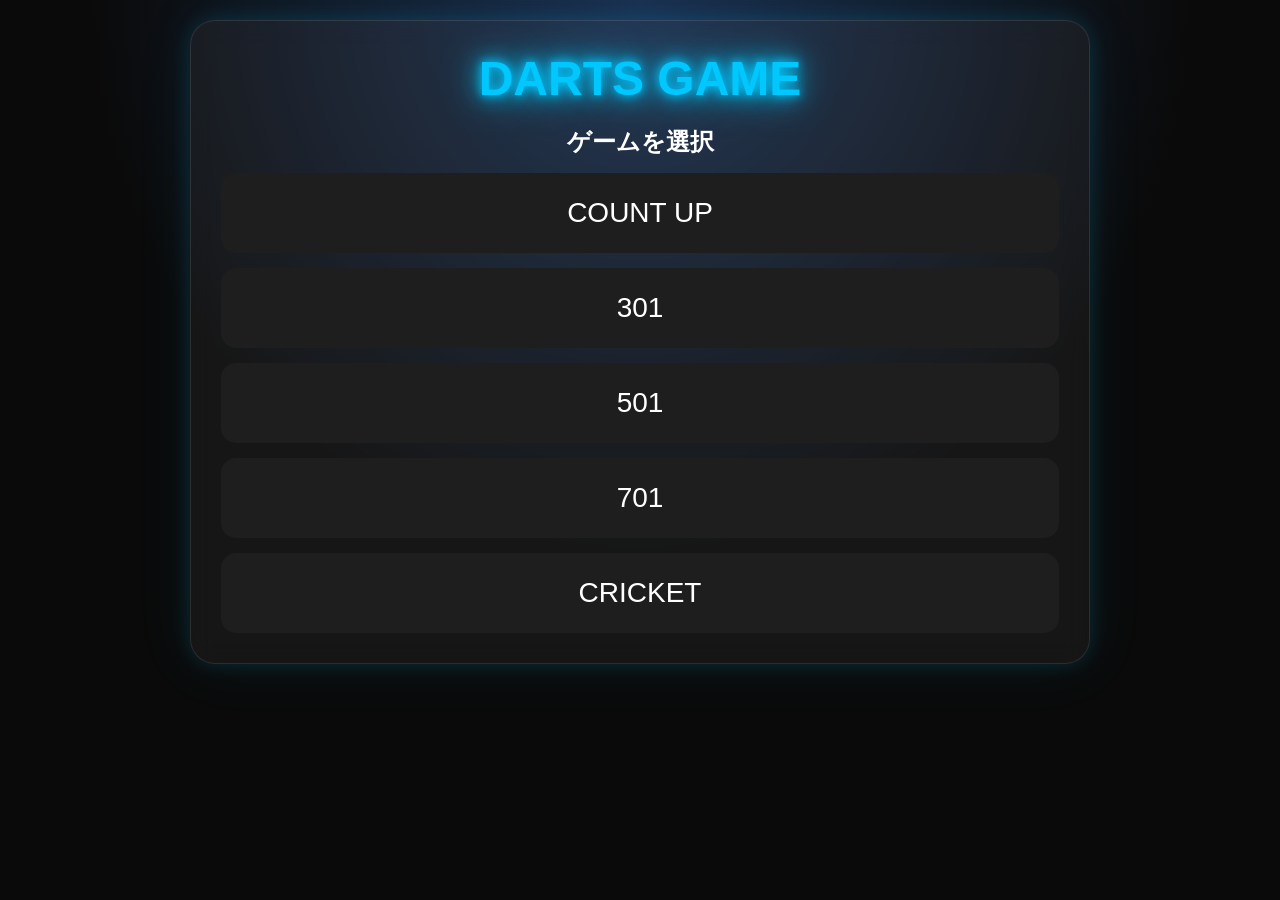
<file: index.html>
<!DOCTYPE html>
<html lang="ja">
<head>
    <meta charset="UTF-8">
    <meta name="viewport" content="width=device-width, initial-scale=1.0">
    <title>Darts App</title>

    <link rel="stylesheet" href="home.css">
</head>
<body>

    <div class="container">

        <h1>DARTS GAME</h1>

        <h2>ゲームを選択</h2>

        <div class="game-list">

            <button onclick="selectGame('countup')">
                COUNT UP
            </button>

            <button onclick="selectGame(301)">
                301
            </button>

            <button onclick="selectGame(501)">
                501
            </button>

            <button onclick="selectGame(701)">
                701
            </button>

            <button onclick="selectGame('cricket')">
                CRICKET
            </button>

        </div>

    </div>

    <script src="home.js"></script>

</body>
</html>
</file>
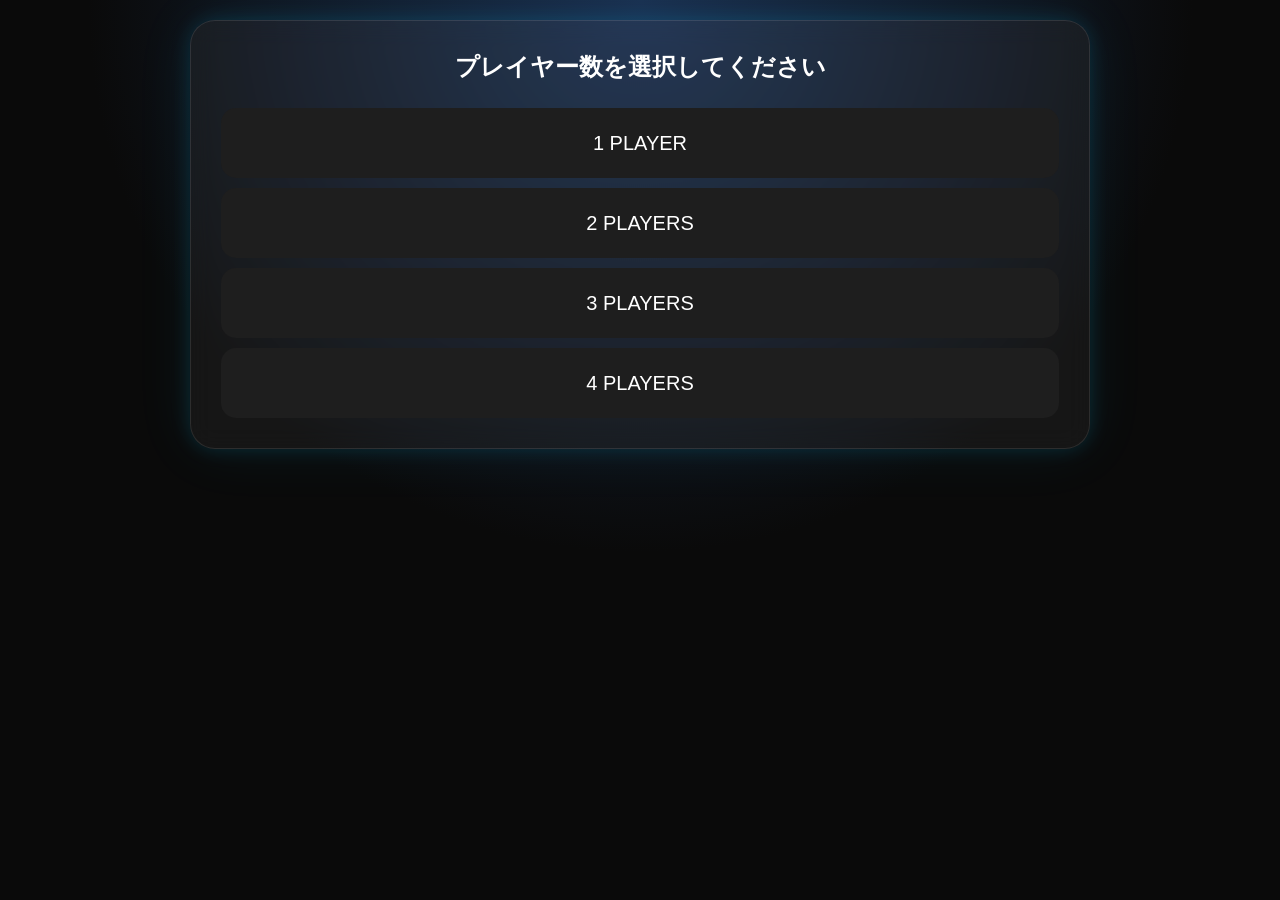
<file: countup.html>
<!DOCTYPE html>
<html lang="ja">
<head>
    <meta charset="UTF-8">
    <meta name="viewport" content="width=device-width, initial-scale=1.0">
    <title>Darts COUNT UP</title>
    <link rel="stylesheet" href="countup.css">
</head>
<body>

    <div class="container">

        <h1>COUNT UP</h1>
        <div class="turn-display">TURN <span id="turnCurrent">1</span> / <span id="turnMax">8</span></div>

        <div id="playerScores" class="player-scores"></div>

        <!-- ゲーム画面 -->
        <div id="gameArea" style="display: none;">

            <h2 id="currentPlayer">
                PLAYER 1
            </h2>
        </div>

        <div class="score" id="score">
            0
        </div>

        <div class="info">
            ROUND <span id="round">1</span> / 8
            <br>
            THROW <span id="throw">1</span> / 3
        </div>

        <div class="multiplier">
            <button id="singleBtn" class="mode active">SINGLE</button>
            <button id="doubleBtn" class="mode">DOUBLE</button>
            <button id="tripleBtn" class="mode">TRIPLE</button>
        </div>

        <div class="buttons" id="buttons"></div>

    </div>

    <script src="countup.js"></script>

    <div id="resultOverlay" class="result-overlay" style="display:none">
        <div class="result-card" id="resultCard">
            <h2 id="resultTitle">RESULT</h2>
            <div class="result-scores" id="resultScores"></div>
            <div class="result-buttons">
                <button id="resultRetry">もう一度</button>
                <button id="resultHome">ホーム画面へ</button>
            </div>
        </div>
    </div>

</body>
</html>
</file>
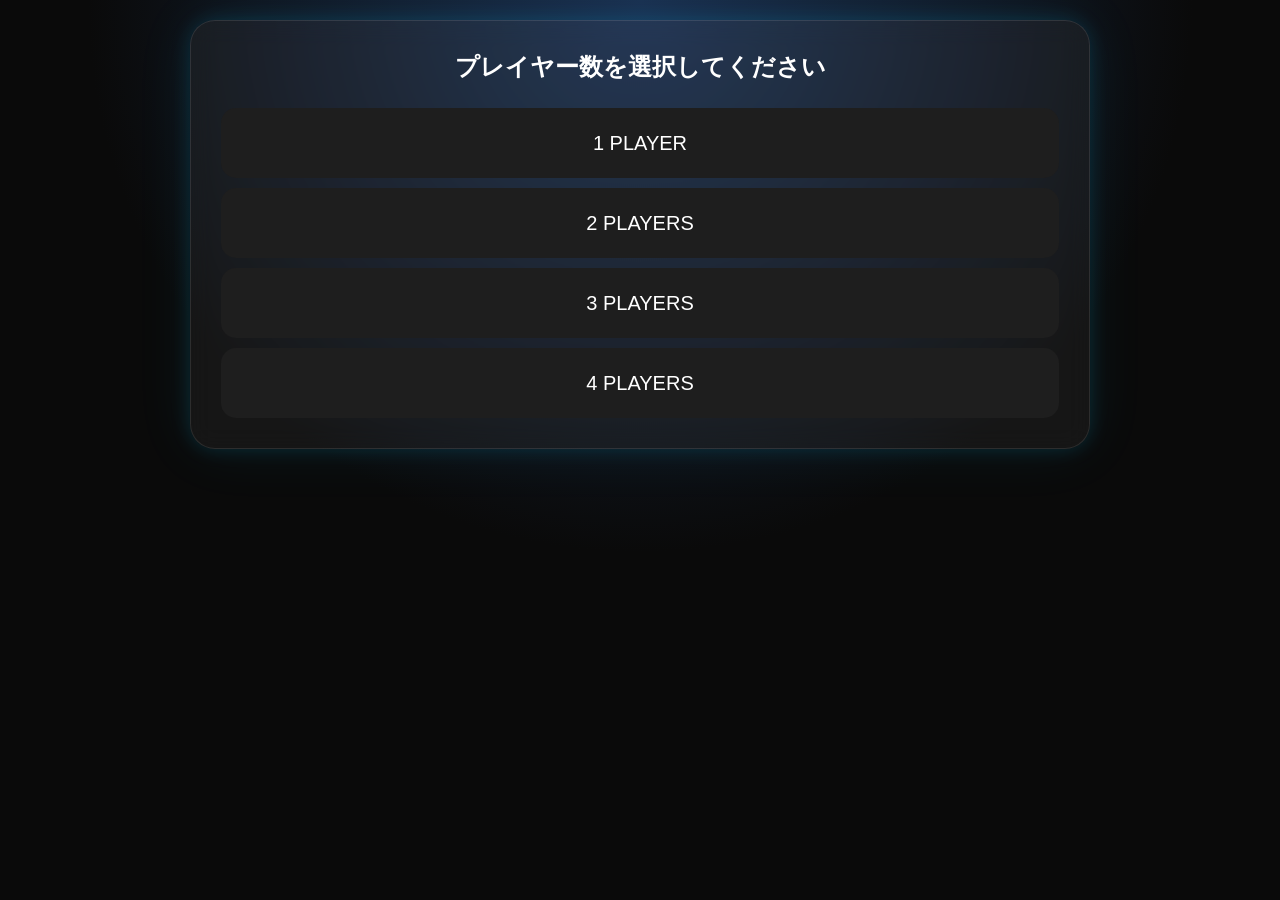
<file: cricket.html>
<!DOCTYPE html>
<html lang="ja">
<head>
    <meta charset="UTF-8">
    <meta name="viewport" content="width=device-width, initial-scale=1.0">
    <title>CRICKET</title>

    <link rel="stylesheet" href="cricket.css">
</head>
<body>

    <div class="container">

        <h1 id="gameTitle">CRICKET</h1>
        <div class="turn-display">TURN <span id="turnCurrent">1</span> / <span id="turnMax">20</span></div>

        <div id="playerScores" class="player-scores"></div>

        <div id="gameArea" style="display: none;">
            <h2 id="currentPlayer">PLAYER 1</h2>
        </div>

        <style>
            .cricket-board {
                display: grid;
                grid-template-columns: minmax(70px, auto) 90px minmax(70px, auto);
                gap: 16px;
                margin-top: 10px;
                width: 100%;
                overflow-x: auto;
                -webkit-overflow-scrolling: touch;
                align-items: stretch;
            }
            .marks-side {
                display: flex;
                flex-direction: row;
                gap: 12px;
                min-width: 0;
            }
            .mark-column {
                display: flex;
                flex-direction: column;
                align-items: center;
                justify-content: flex-start;
                gap: 4px;
                min-width: 70px;
            }
            .mark-row {
                height: 34px;
                display: flex;
                align-items: center;
                justify-content: center;
                width: 42px;
            }
            .number-column {
                display: flex;
                flex-direction: column;
                align-items: center;
                justify-content: flex-start;
                gap: 4px;
                min-width: 90px;
                padding-top: 40px;
            }
            .number-row {
                height: 34px;
                display: flex;
                align-items: center;
                justify-content: center;
                width: 44px;
                font-weight: bold;
                color: #fff;
            }
            @media (max-width:600px) {
                .cricket-board {
                    gap: 10px;
                    grid-template-columns: minmax(60px, auto) 70px minmax(60px, auto);
                }
                .mark-column {
                    min-width: 60px;
                }
                .number-column {
                    min-width: 70px;
                }
                .mark-row, .number-row {
                    width: 32px;
                    height: 28px;
                    font-size: 12px;
                }
            }
            /* result overlay */
            .result-overlay {
                position: fixed;
                left: 0;
                top: 0;
                width: 100%;
                height: 100%;
                display: flex;
                align-items: center;
                justify-content: center;
                background: rgba(0,0,0,0.6);
                z-index: 9999;
            }
            .result-card {
                background: #0b1220;
                color: #fff;
                padding: 24px;
                border-radius: 12px;
                max-width: 420px;
                width: 90%;
                text-align: center;
                box-shadow: 0 8px 30px rgba(0,0,0,0.6);
            }
            .result-card h2 { margin-bottom: 12px; }
            .result-scores { text-align: left; margin: 12px 0; }
            .result-buttons { display:flex; gap:12px; justify-content:center; margin-top:12px; }
            .result-buttons button { padding:8px 12px; border-radius:8px; border:none; cursor:pointer; }
        </style>

        <div id="cricketBoard" class="cricket-board">

            <div id="leftMarks" class="marks-side"></div>

            <div class="number-column">
                <div class="number-row">20</div>
                <div class="number-row">19</div>
                <div class="number-row">18</div>
                <div class="number-row">17</div>
                <div class="number-row">16</div>
                <div class="number-row">15</div>
                <div class="number-row">BULL</div>
            </div>

            <div id="rightMarks" class="marks-side"></div>

        </div>

        <div class="info">
            CLOSE: 20,19,18,17,16,15,BULL
        </div>

        <div class="multiplier">
            <button id="singleBtn" class="mode active">SINGLE</button>
            <button id="doubleBtn" class="mode">DOUBLE</button>
            <button id="tripleBtn" class="mode">TRIPLE</button>
        </div>

        <div class="buttons" id="buttons"></div>

    </div>

    <div id="resultOverlay" class="result-overlay" style="display:none">
        <div class="result-card" id="resultCard">
            <h2 id="resultTitle">PLAYER X WIN!</h2>
            <div class="result-scores" id="resultScores"></div>
            <div class="result-buttons">
                <button id="resultRetry">もう一度</button>
                <button id="resultHome">ホーム画面へ</button>
            </div>
        </div>
    </div>

    <script src="cricket.js"></script>

</body>
</html>
</file>
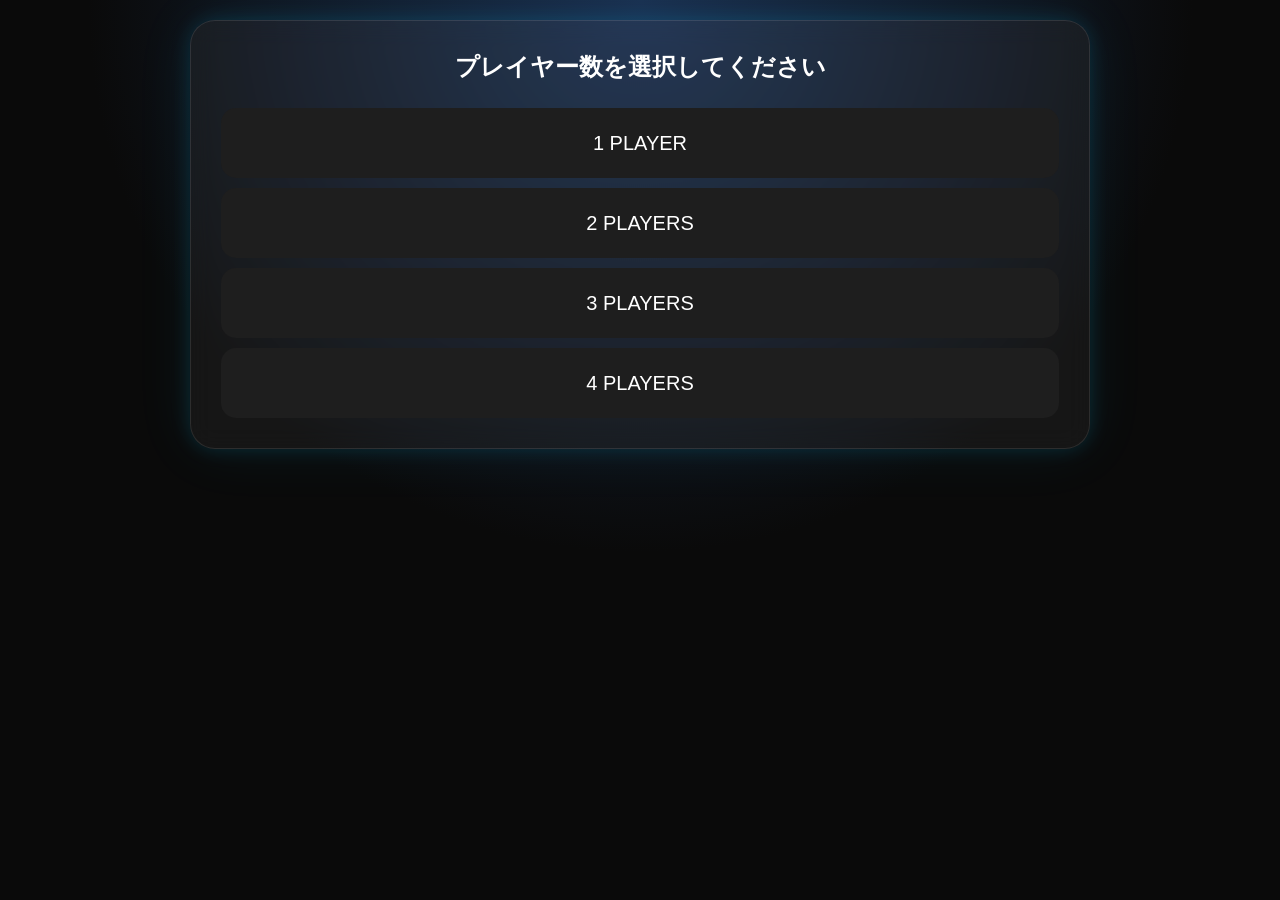
<file: player.html>
<!DOCTYPE html>
<html lang="ja">
<head>
    <meta charset="UTF-8">
    <meta name="viewport" content="width=device-width, initial-scale=1.0">
    <title>プレイヤー選択</title>
    <link rel="stylesheet" href="player.css">
</head>
<body>

    <div class="container">

        <div id="playerSelect">

            <h2>プレイヤー数を選択してください</h2>

            <button onclick="startGame(1)">1 PLAYER</button>
            <button onclick="startGame(2)">2 PLAYERS</button>
            <button onclick="startGame(3)">3 PLAYERS</button>
            <button onclick="startGame(4)">4 PLAYERS</button>

        </div>

    </div>

    <script src="player.js"></script>

</body>
</html>
</file>
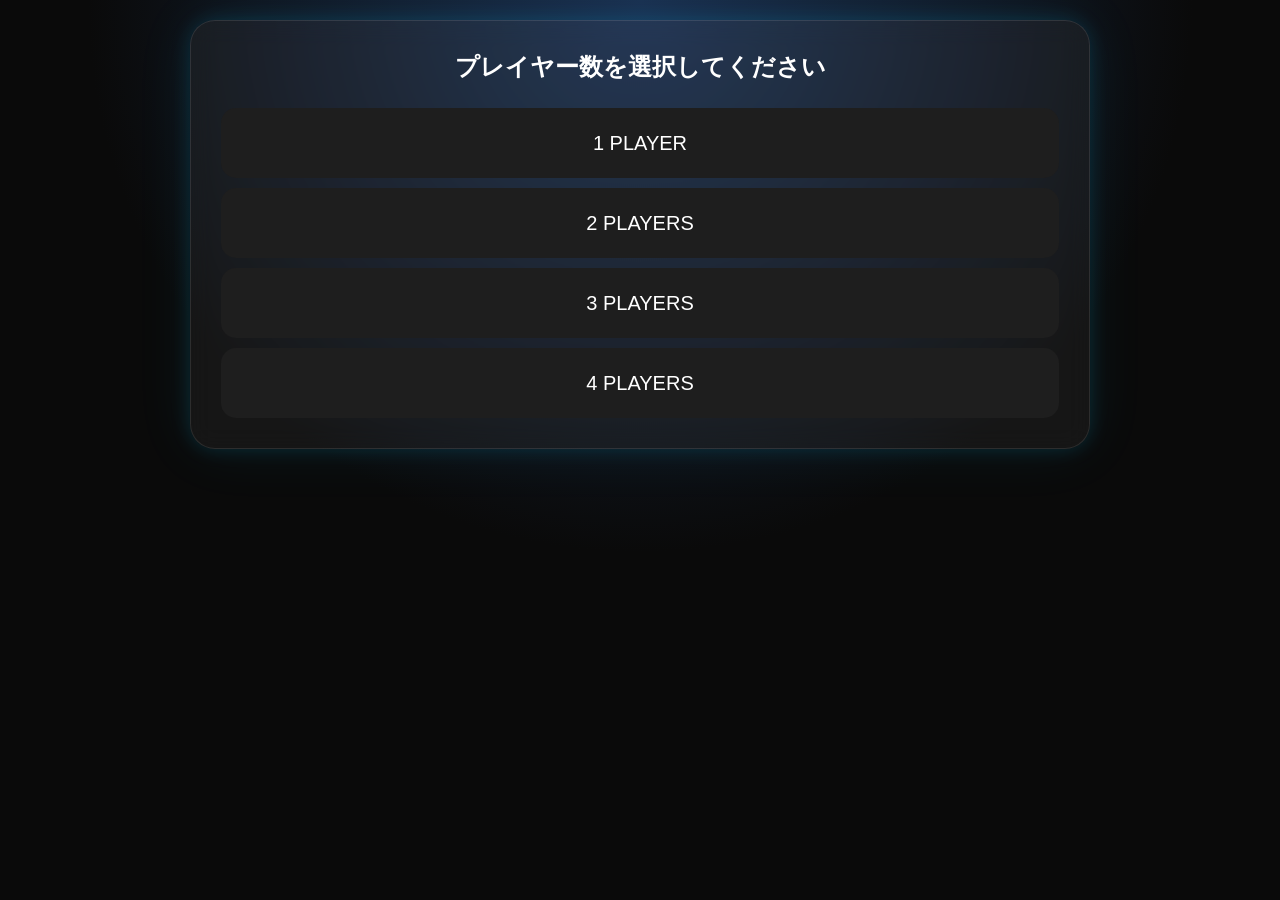
<file: x01.html>
<!DOCTYPE html>
<html lang="ja">
<head>
    <meta charset="UTF-8">
    <meta name="viewport" content="width=device-width, initial-scale=1.0">
    <title>X01 Game</title>

    <link rel="stylesheet" href="countup.css">
</head>
<body>

    <div class="container">

        <h1 id="gameTitle">X01</h1>
        <div class="turn-display">TURN <span id="turnCurrent">1</span> / <span id="turnMax">-</span></div>

        <div id="playerScores" class="player-scores"></div>

        <!-- ゲーム画面 -->
        <div id="gameArea" style="display: none;">

            <h2 id="currentPlayer">PLAYER 1</h2>
        </div>

        <div class="score" id="score">0</div>

        <div class="info">
            ROUND <span id="round">1</span> / <span id="maxRounds">-</span>
            <br>
            THROW <span id="throw">1</span> / 3
        </div>

        <div class="multiplier">
            <button id="singleBtn" class="mode active">SINGLE</button>
            <button id="doubleBtn" class="mode">DOUBLE</button>
            <button id="tripleBtn" class="mode">TRIPLE</button>
        </div>

        <div class="buttons" id="buttons"></div>

    </div>

    <script src="x01.js"></script>

    <div id="resultOverlay" class="result-overlay" style="display:none">
        <div class="result-card" id="resultCard">
            <h2 id="resultTitle">RESULT</h2>
            <div class="result-scores" id="resultScores"></div>
            <div class="result-buttons">
                <button id="resultRetry">もう一度</button>
                <button id="resultHome">ホーム画面へ</button>
            </div>
        </div>
    </div>

</body>
</html>
</file>
<file: home.css>
* {
    margin: 0;
    padding: 0;
    box-sizing: border-box;
}

body {
    min-height: 100vh;
    background:
        radial-gradient(circle at top, #1a2f4f 0%, #0a0a0a 50%),
        #000;
    color: white;
    font-family: "Segoe UI", sans-serif;
    text-align: center;
    padding: 20px;
}

.container {
    max-width: min(900px, 100%);
    margin: 0 auto;

    background: rgba(255, 255, 255, 0.05);
    backdrop-filter: blur(12px);

    border: 1px solid rgba(255,255,255,0.1);
    border-radius: 25px;

    padding: 30px;

    box-shadow:
        0 0 20px rgba(0, 200, 255, 0.15),
        0 0 60px rgba(0, 200, 255, 0.08);
}

h1 {
    color: #00c8ff;
    font-size: 48px;
    margin-bottom: 20px;

    text-shadow:
        0 0 10px #00c8ff,
        0 0 20px #00c8ff,
        0 0 40px #00c8ff;
}

h2 {
    margin-bottom: 15px;
}

.game-list {
    display: grid;
    gap: 15px;
}

.game-list button {
    height: 80px;
    font-size: 28px;
}
/* ボタン全般 */

button {
    height: 70px;

    border: none;
    border-radius: 15px;

    font-size: 20px;

    background: #1e1e1e;
    color: white;

    cursor: pointer;

    transition:
        transform 0.15s,
        background 0.15s,
        box-shadow 0.15s;
}

button:hover {
    transform: translateY(-3px);

    background: #00c8ff;
    color: black;

    box-shadow:
        0 0 15px #00c8ff;
}

button:active {
    transform: scale(0.95);
}
</file>
<file: countup.css>
* {
    margin: 0;
    padding: 0;
    box-sizing: border-box;
}

body {
    min-height: 100vh;
    background:
        radial-gradient(circle at top, #1a2f4f 0%, #0a0a0a 50%),
        #000;
    color: white;
    font-family: "Segoe UI", sans-serif;
    text-align: center;
    padding: 20px;
}

.container {
    position: relative;
    max-width: min(900px, 100%);
    margin: 0 auto;

    background: rgba(255, 255, 255, 0.05);
    backdrop-filter: blur(12px);

    border: 1px solid rgba(255,255,255,0.1);
    border-radius: 25px;

    padding: 30px;

    box-shadow:
        0 0 20px rgba(0, 200, 255, 0.15),
        0 0 60px rgba(0, 200, 255, 0.08);
}

.turn-display {
    position: absolute;
    left: 24px;
    top: 24px;
    padding: 8px 12px;
    border-radius: 12px;
    background: rgba(0, 0, 0, 0.55);
    border: 1px solid rgba(255,255,255,0.12);
    font-size: 16px;
    color: #fff;
    letter-spacing: 0.04em;
}

h1 {
    color: #00c8ff;
    font-size: 48px;
    margin-bottom: 20px;

    text-shadow:
        0 0 10px #00c8ff,
        0 0 20px #00c8ff,
        0 0 40px #00c8ff;
}

h2 {
    margin-bottom: 15px;
}

#currentPlayer {
    color: #ffd700;
    font-size: 32px;

    text-shadow:
        0 0 10px #ffd700;
}

.score {
    font-size: 110px;
    font-weight: bold;

    color: #00d9ff;

    margin: 20px 0;

    text-shadow:
        0 0 10px #00d9ff,
        0 0 25px #00d9ff,
        0 0 50px #00d9ff;
}

.info {
    font-size: 24px;

    margin-bottom: 25px;

    background: rgba(255,255,255,0.05);

    border-radius: 15px;

    padding: 15px;
}

/* SINGLE / DOUBLE / TRIPLE */

.multiplier {
    display: flex;
    gap: 10px;
    margin-bottom: 20px;
}

.mode {
    flex: 1;
}

.mode.active {
    background: #00c8ff;
    color: black;
    font-weight: bold;

    box-shadow:
        0 0 15px #00c8ff;
}

/* ボタン全般 */

button {
    height: 70px;

    border: none;
    border-radius: 15px;

    font-size: 20px;

    background: #1e1e1e;
    color: white;

    cursor: pointer;

    transition:
        transform 0.15s,
        background 0.15s,
        box-shadow 0.15s;
}

button:hover {
    transform: translateY(-3px);

    background: #00c8ff;
    color: black;

    box-shadow:
        0 0 15px #00c8ff;
}

button:active {
    transform: scale(0.95);
}

/* プレイヤー選択 */

#playerSelect button {
    width: 100%;
    margin-top: 10px;
}

.player-scores {
    display: flex;
    gap: 10px;
    justify-content: center;
    flex-wrap: wrap;

    margin-bottom: 20px;
}

.player-card {
    min-width: 100px;

    background: rgba(255,255,255,0.05);

    border: 1px solid rgba(255,255,255,0.1);

    border-radius: 15px;

    padding: 10px;

    transition: 0.2s;
}

.player-card.active {
    border: 2px solid #00c8ff;

    box-shadow:
        0 0 15px #00c8ff;

    transform: scale(1.05);
}

.player-name {
    font-size: 14px;
    color: #aaa;
}

.player-score {
    font-size: 28px;
    font-weight: bold;
}

/* ダーツ番号ボタン */

.buttons {
    display: grid;

    grid-template-columns: repeat(5, 1fr);

    gap: 10px;

    margin-top: 20px;
}

.buttons button {
    font-size: 24px;
    font-weight: bold;
}

.bull {
    background: #d62828 !important;
}

.bull:hover {
    background: #ff4d4d !important;

    color: white !important;

    box-shadow:
        0 0 15px red;
}

/* スマホ対応 */

@media (max-width: 768px) {

    .container {
        padding: 20px;
    }

    h1 {
        font-size: 36px;
    }

    .score {
        font-size: 80px;
    }

    .buttons {
        grid-template-columns: repeat(4, 1fr);
    }

    button {
        height: 60px;
        font-size: 18px;
    }

    #currentPlayer {
        font-size: 24px;
    }

    .info {
        font-size: 18px;
    }
}

@media (max-width: 480px) {

    .buttons {
        grid-template-columns: repeat(3, 1fr);
    }

    .score {
        font-size: 60px;
    }

    button {
        height: 55px;
        font-size: 16px;
    }

    .turn-display {
        left: 12px;
        top: 12px;
        font-size: 14px;
        padding: 6px 10px;
    }
}

/* result overlay (shared) */
.result-overlay {
    position: fixed;
    left: 0;
    top: 0;
    width: 100%;
    height: 100%;
    display: flex;
    align-items: center;
    justify-content: center;
    background: rgba(0,0,0,0.6);
    z-index: 9999;
}
.result-card {
    background: #0b1220;
    color: #fff;
    padding: 24px;
    border-radius: 12px;
    max-width: 420px;
    width: 90%;
    text-align: center;
    box-shadow: 0 8px 30px rgba(0,0,0,0.6);
}
.result-card h2 { margin-bottom: 12px; }
.result-scores { text-align: left; margin: 12px 0; }
.result-buttons { display:flex; gap:12px; justify-content:center; margin-top:12px; }
.result-buttons button { padding:8px 12px; border-radius:8px; border:none; cursor:pointer; }
</file>
<file: cricket.css>
* {
    margin: 0;
    padding: 0;
    box-sizing: border-box;
}

body {
    min-height: 100vh;
    background:
        radial-gradient(circle at top, #1a2f4f 0%, #0a0a0a 50%),
        #000;
    color: white;
    font-family: "Segoe UI", sans-serif;
    text-align: center;
    padding: 20px;
}

.container {
    position: relative;
    max-width: min(900px, 100%);
    margin: 0 auto;

    background: rgba(255, 255, 255, 0.05);
    backdrop-filter: blur(12px);

    border: 1px solid rgba(255,255,255,0.1);
    border-radius: 25px;

    padding: 30px;

    box-shadow:
        0 0 20px rgba(0, 200, 255, 0.15),
        0 0 60px rgba(0, 200, 255, 0.08);
}

.turn-display {
    position: absolute;
    left: 24px;
    top: 24px;
    padding: 8px 12px;
    border-radius: 12px;
    background: rgba(0, 0, 0, 0.55);
    border: 1px solid rgba(255,255,255,0.12);
    font-size: 16px;
    color: #fff;
    letter-spacing: 0.04em;
}

h1 {
    color: #00c8ff;
    font-size: 48px;
    margin-bottom: 20px;

    text-shadow:
        0 0 10px #00c8ff,
        0 0 20px #00c8ff,
        0 0 40px #00c8ff;
}

h2 {
    margin-bottom: 15px;
}

#currentPlayer {
    color: #ffd700;
    font-size: 32px;

    text-shadow:
        0 0 10px #ffd700;
}

.score {
    font-size: 110px;
    font-weight: bold;

    color: #00d9ff;

    margin: 20px 0;

    text-shadow:
        0 0 10px #00d9ff,
        0 0 25px #00d9ff,
        0 0 50px #00d9ff;
}

.info {
    font-size: 24px;

    margin-bottom: 25px;

    background: rgba(255,255,255,0.05);

    border-radius: 15px;

    padding: 15px;
}

/* SINGLE / DOUBLE / TRIPLE */

.multiplier {
    display: flex;
    gap: 10px;
    margin-bottom: 20px;
}

.mode {
    flex: 1;
}

.mode.active {
    background: #00c8ff;
    color: black;
    font-weight: bold;

    box-shadow:
        0 0 15px #00c8ff;
}

/* ボタン全般 */

button {
    height: 70px;

    border: none;
    border-radius: 15px;

    font-size: 20px;

    background: #1e1e1e;
    color: white;

    cursor: pointer;

    transition:
        transform 0.15s,
        background 0.15s,
        box-shadow 0.15s;
}

button:hover {
    transform: translateY(-3px);

    background: #00c8ff;
    color: black;

    box-shadow:
        0 0 15px #00c8ff;
}

button:active {
    transform: scale(0.95);
}

/* プレイヤー選択 */

#playerSelect button {
    width: 100%;
    margin-top: 10px;
}

.player-scores {
    display: flex;
    gap: 10px;
    justify-content: center;
    flex-wrap: wrap;

    margin-bottom: 20px;
}

.player-card {
    min-width: 100px;

    background: rgba(255,255,255,0.05);

    border: 1px solid rgba(255,255,255,0.1);

    border-radius: 15px;

    padding: 10px;

    transition: 0.2s;
}

.player-card.active {
    border: 2px solid #00c8ff;

    box-shadow:
        0 0 15px #00c8ff;

    transform: scale(1.05);
}

.player-name {
    font-size: 14px;
    color: #aaa;
}

.player-score {
    font-size: 28px;
    font-weight: bold;
}

/* ダーツ番号ボタン */

.buttons {
    display: grid;

    grid-template-columns: repeat(5, 1fr);

    gap: 10px;

    margin-top: 20px;
}

.buttons button {
    font-size: 24px;
    font-weight: bold;
}

.bull {
    background: #d62828 !important;
}

.bull:hover {
    background: #ff4d4d !important;

    color: white !important;

    box-shadow:
        0 0 15px red;
}

/* スマホ対応 */

@media (max-width: 768px) {

    .container {
        padding: 20px;
    }

    h1 {
        font-size: 36px;
    }

    .score {
        font-size: 80px;
    }

    .buttons {
        grid-template-columns: repeat(4, 1fr);
    }

    button {
        height: 60px;
        font-size: 18px;
    }

    #currentPlayer {
        font-size: 24px;
    }

    .info {
        font-size: 18px;
    }
}

@media (max-width: 480px) {

    .buttons {
        grid-template-columns: repeat(3, 1fr);
    }

    .score {
        font-size: 60px;
    }

    button {
        height: 55px;
        font-size: 16px;
    }

    .turn-display {
        left: 12px;
        top: 12px;
        font-size: 14px;
        padding: 6px 10px;
    }
}

.cricket-board {
    display: flex;
    flex-wrap: wrap;
    justify-content: center;
    align-items: stretch;

    width: 100%;
    max-width: 100%;

    margin: 30px auto;

    background: rgba(255,255,255,0.03);

    border-radius: 20px;

    padding: 20px;
    overflow-x: auto;
}

.marks-side {
    min-width: 0;
}

.number-column {
    flex: 0 0 auto;
    width: 100px;
}

.mark-column {
    flex: 0 0 auto;
    min-width: 90px;

    display: flex;
    flex-direction: column;

    justify-content: space-between;

    border: 2px solid;
    border-radius: 10px;

    padding: 10px;
}

.left {
    border-color: #ff3333;
}

.right {
    border-color: #3399ff;
}

.number-column {
    width: 100px;

    display: flex;
    flex-direction: column;

    justify-content: space-between;

    align-items: center;

    font-size: 32px;
    font-weight: bold;

    color: white;
}

.number-row {
    height: 60px;

    display: flex;

    align-items: center;
    justify-content: center;
}

.mark-row {
    height: 60px;

    display: flex;

    justify-content: center;
    align-items: center;

    font-size: 40px;
}

.mark {
    color: #ff4444;
    font-weight: bold;
}
.miss {
    background: #555;
    color: white;
}

.miss:hover {
    background: #777;
}

@media (max-width: 768px) {
    .cricket-board {
        flex-wrap: nowrap;
        gap: 12px;
        align-items: stretch;
        padding: 16px;
        overflow-x: auto;
        -webkit-overflow-scrolling: touch;
    }

    .marks-side {
        display: flex;
        gap: 8px;
    }

    .mark-column {
        flex: 0 0 auto;
        min-width: 70px;
    }

    .number-column {
        width: auto;
        min-width: 90px;
        flex-direction: column;
        gap: 6px;
    }

    .number-row,
    .mark-row {
        width: 36px;
        height: 30px;
        font-size: 14px;
    }
}

@media (max-width: 480px) {
    .cricket-board {
        padding: 12px;
    }

    .mark-column {
        min-width: 80px;
    }

    .number-column {
        gap: 4px;
    }

    .number-row,
    .mark-row {
        width: 32px;
        height: 26px;
        font-size: 12px;
    }
}

.mark.blue {
    color: #3399ff;
}
</file>
<file: player.css>
* {
    margin: 0;
    padding: 0;
    box-sizing: border-box;
}

body {
    min-height: 100vh;
    background:
        radial-gradient(circle at top, #1a2f4f 0%, #0a0a0a 50%),
        #000;
    color: white;
    font-family: "Segoe UI", sans-serif;
    text-align: center;
    padding: 20px;
}

.container {
    max-width: min(900px, 100%);
    margin: 0 auto;

    background: rgba(255, 255, 255, 0.05);
    backdrop-filter: blur(12px);

    border: 1px solid rgba(255,255,255,0.1);
    border-radius: 25px;

    padding: 30px;

    box-shadow:
        0 0 20px rgba(0, 200, 255, 0.15),
        0 0 60px rgba(0, 200, 255, 0.08);
}

h1 {
    color: #00c8ff;
    font-size: 48px;
    margin-bottom: 20px;

    text-shadow:
        0 0 10px #00c8ff,
        0 0 20px #00c8ff,
        0 0 40px #00c8ff;
}

h2 {
    margin-bottom: 15px;
}
/* プレイヤー選択 */

#playerSelect button {
    width: 100%;
    margin-top: 10px;
}

/* ボタン全般 */

button {
    height: 70px;

    border: none;
    border-radius: 15px;

    font-size: 20px;

    background: #1e1e1e;
    color: white;

    cursor: pointer;

    transition:
        transform 0.15s,
        background 0.15s,
        box-shadow 0.15s;
}

button:hover {
    transform: translateY(-3px);

    background: #00c8ff;
    color: black;

    box-shadow:
        0 0 15px #00c8ff;
}

button:active {
    transform: scale(0.95);
}
</file>
